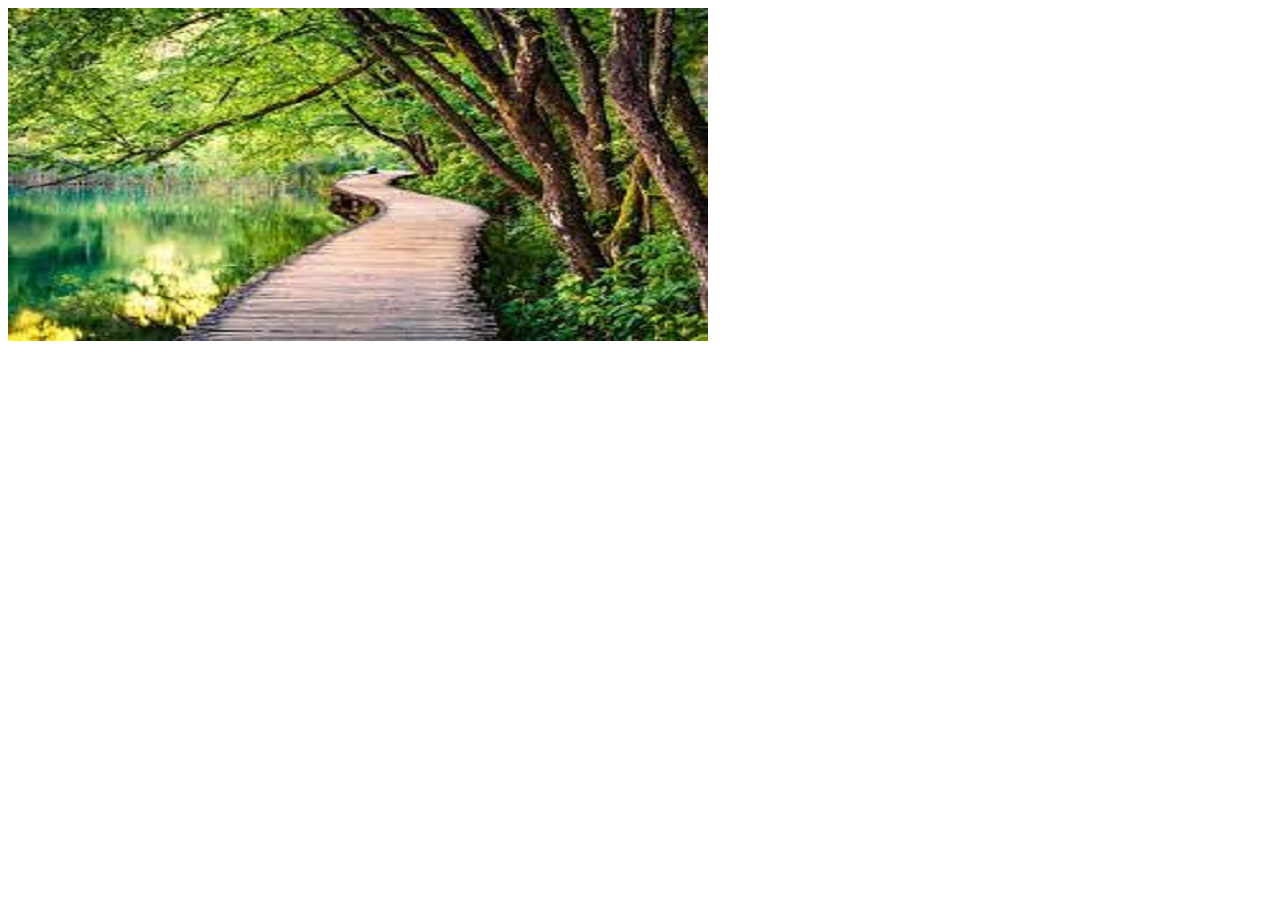
<file: text.html>
<html>
<head><title>Image slide show</title>
<link rel="stylesheet" type="text/css" href="pre.css">
</head>
<body>
    <div class="container">
<div id="outerbox">
    <div id="sliderbox">
        <img src="images1/1.jpg">
        <img src="images1/2.jpg">
        <img src="images1/3.jpg">
        <img src="images1/4.jpg">
        <img src="images1/9.jpg">
    </div>
</div>
</div>
</file>
<file: pre.css>
#outerbox{
width: 700px;
overflow: hidden;
}
#sliderbox{
    position: relative;
    width: 6300px;
    animation: suresh 20s infinite;

}
#sliderbox img{
    float: left;
}
@keyframes suresh{
    0%
    {
left:0px;
    }
    20%{
        left: 0px;
    }
  25%
    {
left: -700px;
    }
    
    45%
    {
left: -700px;
    }
    50%
    {
left: -1400px;
    }

    70%
    {
left: -1400px;
    }

    75%
    {
left: -2100px;
    }

    95%
    {
left: -2100px;
    }

   100%
    {
left: -2800px;
    }

}
</file>
